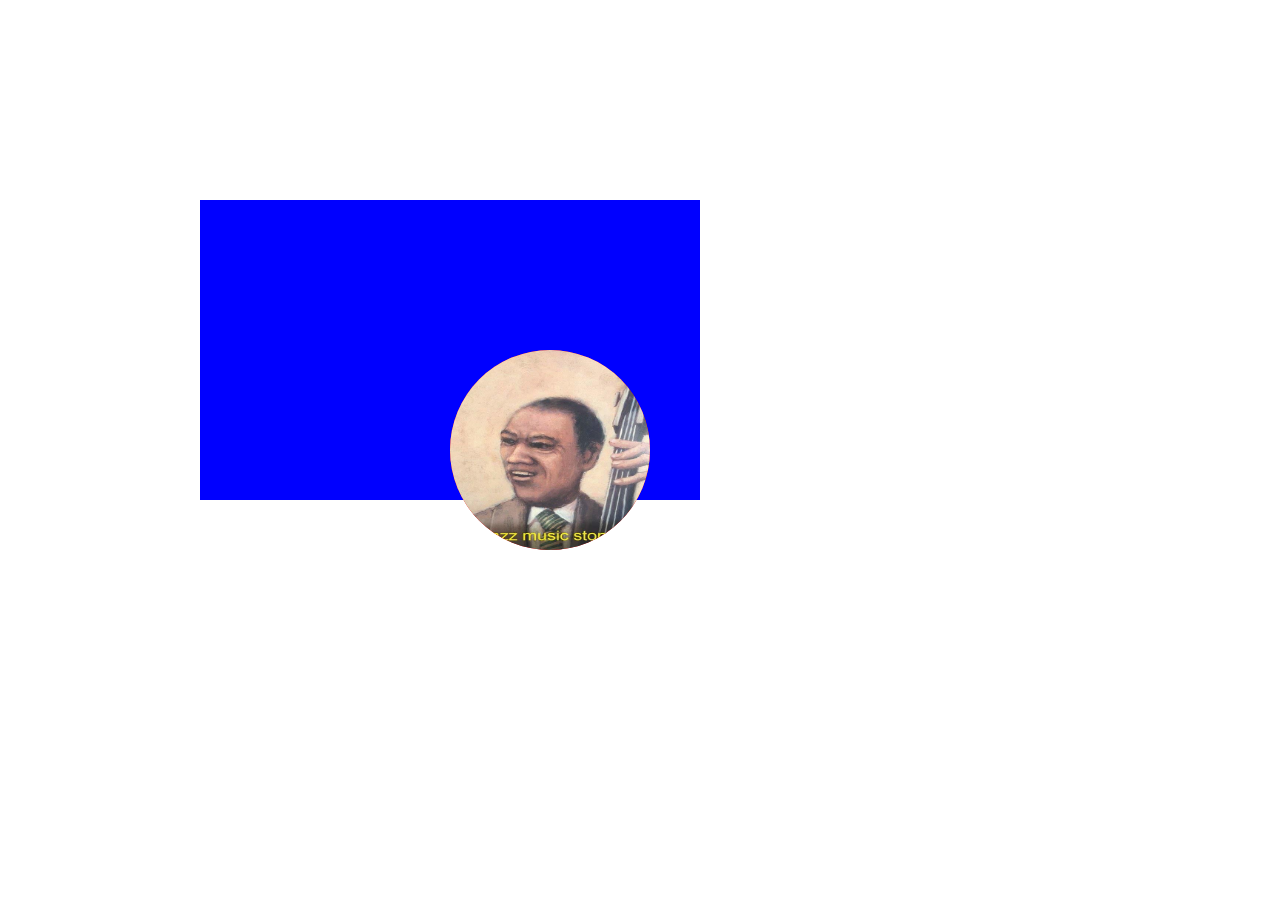
<file: index.html>
<!DOCTYPE html>
<html lang="en">

<head>
    <meta charset="UTF-8">
    <meta name="viewport" content="width=device-width, initial-scale=1.0">
    <link rel="stylesheet" href="index.css">
    <title>Document</title>
</head>

<body>
    <div class="rectangle">
        <div class="circle">
            <img src="test.jpg" alt="">
        </div>
    </div>
    <!-- <div class="card">
        <img class="card-img" src="test.jpg" alt="">
        <h1>Title</h1>
        <div>
            <h2>HHJ</h2>
            <p>heyy</p>
        </div>
        <p>Testing testing testing</p>
    </div> -->
    <!-- <div class="ex">
        <div>
            Yellow Text
            <p>White Text</p>
        </div>
        <div>
            Yellow Text
            <p >White Text</p>
        </div>
    </div> -->
    <!-- <div class="bio">
            Lorem ipsum dolor, sit amet consectetur adipisicing elit. Nisi soluta aliquam quae eveniet dolor asperiores 
            laboriosam ea est repellat voluptatum voluptas facilis rerum eaque quo autem officia dignissimos reprehenderit 
            provident corrupti quos amet saepe, enim facere. Quasi totam sapiente temporibus! 
            Ducimus nesciunt reiciendis alias autem mollitia dignissimos voluptate dolorem corporis maiores aut quam quaerat rem 
            deleniti commodi facilis, tempore quia modi enim aspernatur eaque, vel fuga voluptatibus ut sint? Odio sequi error 
            laborum officia earum enim itaque, totam, illo, unde eum at ducimus! Voluptate quisquam autem corrupti necessitatibus 
            odit ipsa, quasi iure dignissimos adipisci asperiores qui fugiat nulla, minima cumque, eaque dolores iusto? 
            Officiis ad tempore esse rerum hic repellat eligendi, est corporis sunt error. Laudantium maxime dolor necessitatibus 
            totam nam in, ea minus incidunt perferendis tenetur suscipit non, cum officiis neque magnam possimus, iure animi nulla 
            quo numquam quisquam est amet consequuntur? Hic optio suscipit ratione reiciendis, expedita voluptatem eligendi nam eaque 
            iusto autem accusamus tempore, id maiores minima quibusdam cupiditate cumque ea tenetur nisi quo, et natus corrupti. 
            Iste illum nostrum sequi exercitationem dicta consectetur doloribus tempore rem dolorem? Voluptas minima in nemo voluptates 
            aliquid, natus neque quod ipsam vel eos, nobis fuga, veniam quae sed harum commodi. Quis ipsam, placeat ut ducimus earum 
            iste doloremque eligendi nostrum eos et. Perspiciatis rerum odio vitae, aspernatur sapiente optio! Quidem, dolores quia 
            voluptatum vel nihil sint facilis natus accusantium a exercitationem! Adipisci quae, incidunt exercitationem porro est 
            reprehenderit repellendus at esse odit laborum veniam vero in fugiat quas aspernatur iste illo molestias error nam atque ut 
            beatae ab aliquam. Quidem deleniti architecto voluptatem fuga doloribus porro atque quis molestiae soluta, ipsa reiciendis 
            fugit dicta! Adipisci nihil sequi veniam! Beatae quae velit atque molestias suscipit aperiam sed, laboriosam dignissimos 
            vitae, vel rerum! Delectus voluptates voluptatibus minus ad recusandae harum autem amet quas, reprehenderit, iusto laborum 
            incidunt corrupti cumque. Quibusdam vero, praesentium officia temporibus nisi dolor. Hic itaque labore doloremque. 
            Molestiae odit voluptatibus nostrum, non iste ea voluptate amet nobis, assumenda sit ipsa totam incidunt esse quidem quis. 
            Quasi sint nobis tenetur vel hic labore pariatur consequatur asperiores, doloremque porro est sit aliquid dolorem 
            ipsum debitis deleniti, perferendis aliquam. Quis ab molestias, numquam eaque tempore exercitationem, neque, reprehenderit 
            dolorum magnam illo beatae iste cumque quas dignissimos ullam tempora repellendus doloribus ex rerum sint deserunt eveniet! 
            Consectetur incidunt in veritatis quam hic atque, corrupti recusandae ad aut aliquam repudiandae vero libero, veniam sint.
        </div> -->
        
    <!-- <div>
        <h1>Another banger</h1>
        <p>I am the second dude...</p>
        <img src="test.jpg" alt="a sample image" class="sample">
    </div> -->
    <!-- <div id="container" class="first">
        <h1 class="title">This is the title</h1>
        <p class="first-body shared">I am the first dude...</p>
    </div>
    <a href="https://twitter.com" target="_blank">click this</a> -->
    <!-- <table>
        <tr>
            <th>firstName</th>
            <th>midName</th>
            <th>lastName</th>
        </tr>

        <tr>
            <td>One</td>
            <td>Kyn</td>
            <td>Guy</td>
        </tr>

        <tr>
            <td>My</td>
            <td>Idolo</td>
            <td>Goat</td>
        </tr>
    </table> -->
    <!-- <div class="third">
        <img src="https://www.shutterstock.com/image-vector/sample-red-square-grunge-stamp-260nw-338250266.jpg" alt=""
            width="1000" height="300">
        <p class="topleft">Top Left</p>
        <p class="topright">Top Right</p>
        <p class="middle">Center</p>
        <p class="bottomleft">Bottom Left</p>
        <p class="bottomright">Bottom Right</p>
    </div> -->
    <!-- <div class="second">
        <h1 class="title">Another banger</h1>
        <p class="second-body shared">I am the second dude...</p>
    </div> -->
</body>

</html>
</file>
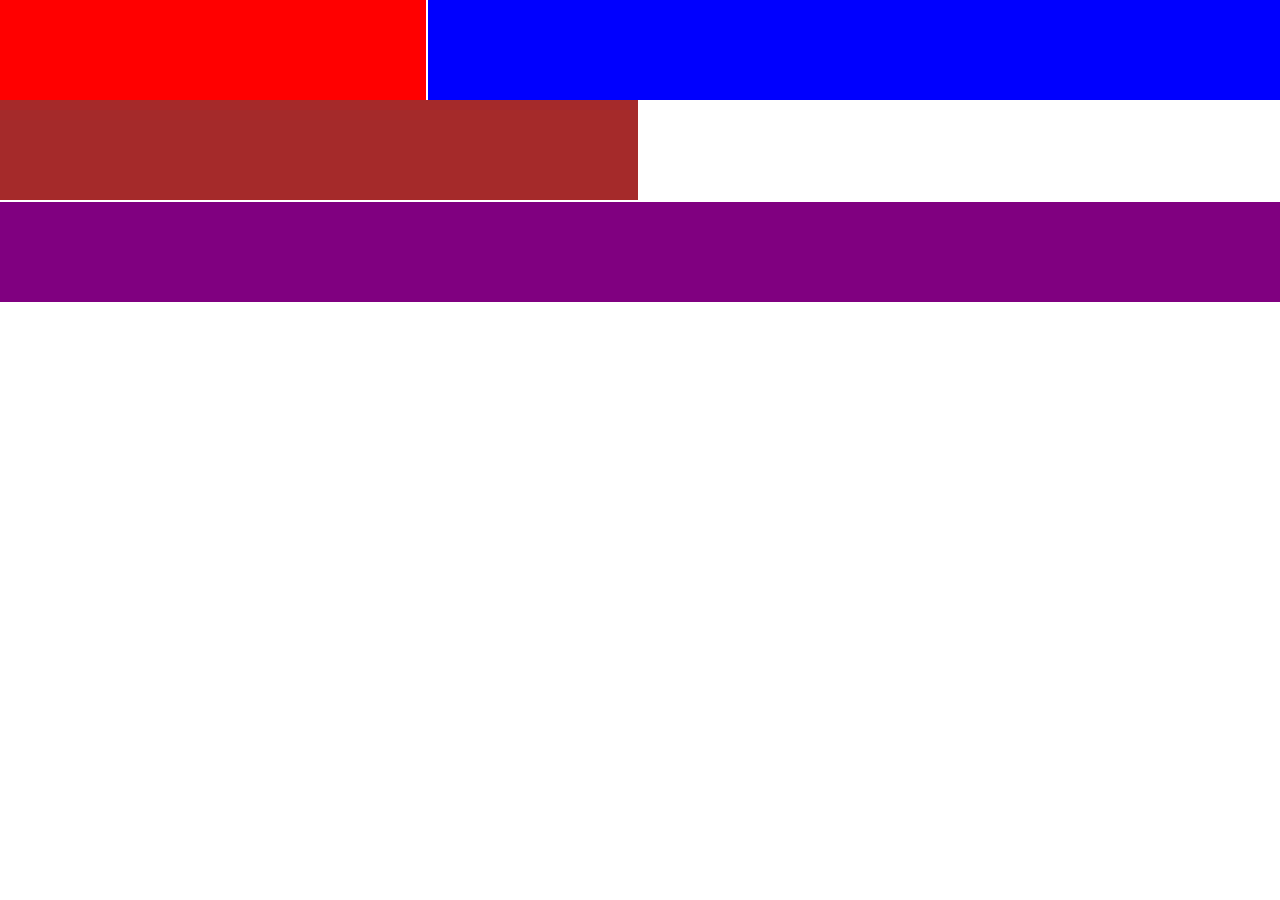
<file: flex.html>
<!DOCTYPE html>
<html lang="en">
<head>
    <meta charset="UTF-8">
    <meta name="viewport" content="width=device-width, initial-scale=1.0">
    <link rel="stylesheet" href="index.css">
    <title>Document</title>
</head>
<body>
    <div class="flexy">
        <div class="flexy1"></div>
        <div class="flexy2">
        </div>
    </div>

    <div class="gridy">
        <div class="gridy1"></div>
        <div class="gridy2">
        </div>
    </div>
</body>
</html>
</file>
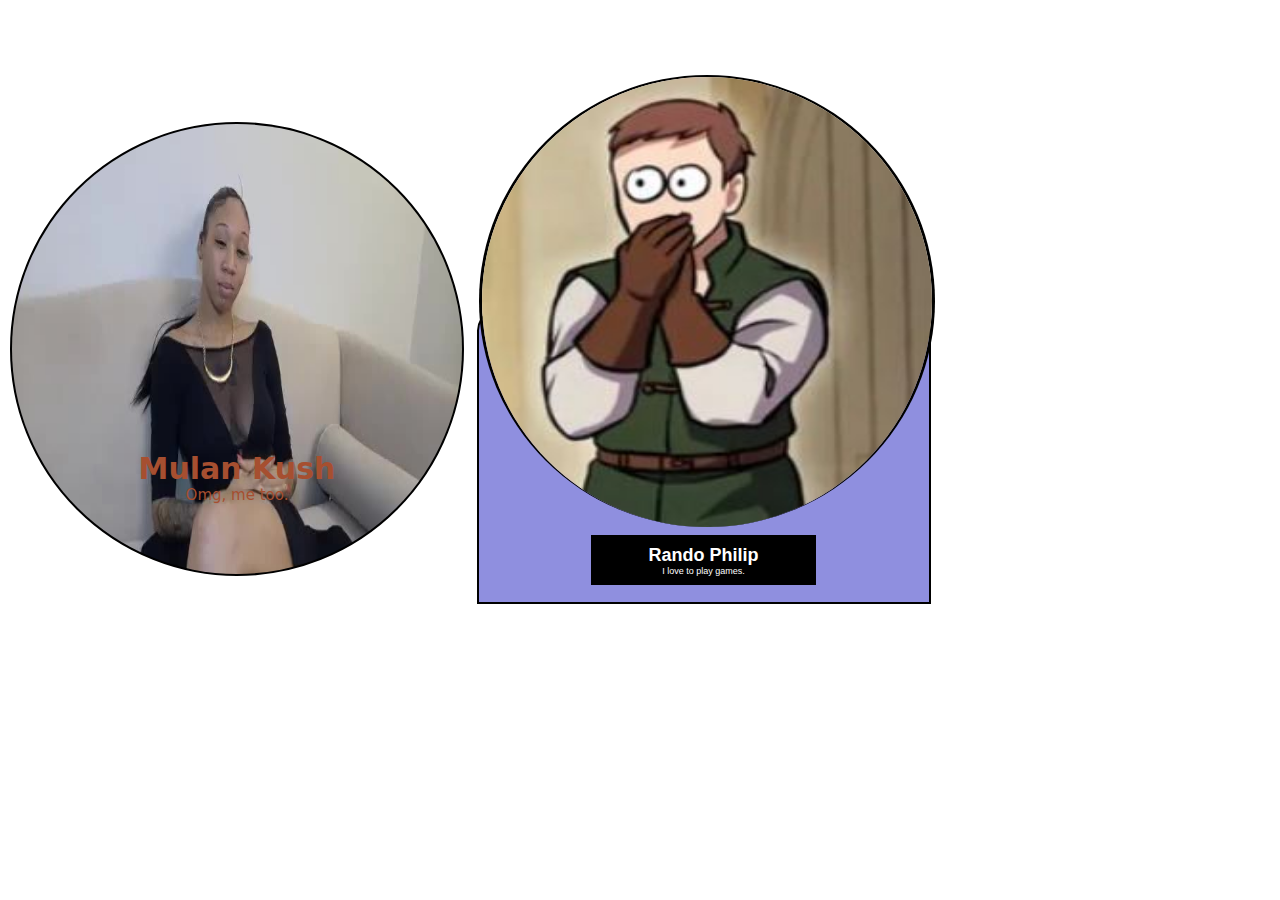
<file: test.html>
<!DOCTYPE html>
<html lang="en">

<head>
    <meta charset="UTF-8">
    <meta name="viewport" content="width=device-width, initial-scale=1.0">
    <link rel="stylesheet" href="index.css">
    <title>Document</title>
</head>

<body>
    <div class="card">
        <img src="mulan.jpg" alt="">
        <div class="text">
            <h1>Mulan Kush</h1>
            <p>Omg, me too.</p>
        </div>
    </div>

    <!-- <div class="card" style="border-radius: 0;"> -->
    <div class="card2">
        <img src="funny.jpeg" alt="">
        <div class="text2">
            <h1>Rando Philip</h1>
            <p>I love to play games.</p>
        </div>
    </div>
</body>

</html>
</file>
<file: index.css>
/* whole body */
 body {
     font-family: Arial, Helvetica, sans-serif;
     font-size: xx-small;
 }

 /* universal selector */
 * {
     margin: 0;
     padding: 0;
 }

 /* all h1 elements */
 /* h1 {
     text-align: center;
     font-size: 20px;
 } */

 /* all p elements */
 /* p {
     font-size: 20px;
 } */

 /* styling by id */
 /* #container {
     padding: 20px;
 } */

 /* styling by class */
 /* .title {
     font-size: 50px;
     color: black
 } */

 /* .first {
     width: 90%;
     padding: 25px;
     box-sizing: border-box;
     margin-top: 150px;
     background-image: url("test.png");
     background-repeat: no-repeat;
     background-attachment: fixed;
     background-color: rgba(120 120 255, 0);
     border: 2px solid rgb(120 120 255);
     background: rgba(0, 0, 0, 0.1);
     opacity: 70%;
 } */

 /* .second {
     height: 600px;
     background-color: purple;
     background-image: url("https://www.shutterstock.com/image-vector/sample-red-square-grunge-stamp-260nw-338250266.jpg");
     background-repeat: no-repeat;
    background-position: right top;
    background-attachment: scroll;
    margin-right: 200px;
     margin: 20px 10%;
     position: relative;
     padding: 5px 5%;
     max-width: 100%;
     box-sizing: border-box;
     background-color: rgba(120 120 255, 0);
     outline: thick solid pink;
     outline-offset: 5px;
     border: 20px solid hsl(0, 50%, 4%);
     border-radius: 300px;
     opacity: 35%;
 } */

 /* .first-body {
     color: grey;
     border: 3px solid red;
     border-radius: 50px;
     border-width: 3px 5px;
     border-style: solid;
     border-top-style: dotted;
     border-right-style: solid;
     border-bottom-style: dotted;
     border-left-style: solid;
     border-color: red green blue yellow;
 } */

 /* .second-body {
     color: brown;
     position: absolute;
 } */

 /* .shared {
     font-style: italic;
     font-size: 25px;
     padding: 10px;
 } */

 /* styling by specific type of element in a class */
 /* p.first {
     color: brown;
     border: 3px solid red;
 } */

 /* grouping selectors by applying a style on specified elements */
 /* h1,
 h2,
 p {
     color: black
 }

 a {
     font-size: 20px;
 } */

 /* unvisited link */
 /* a:link {
     color: red;
 } */

 /* visited link */
 /* a:visited {
     color: green;
 } */

 /* mouse over link */
 /* a:hover {
     color: hotpink;
 } */

 /* selected link */
 /* a:active {
     color: blue;
 }

 th,
 td {
     border-bottom: 1px solid #ddd;
 } */

 /* table {
     width: 100%;
     border-collapse: collapse;
 }

 th {
     height: 30px;
 }

 td {
     height: 15px;
     text-align: center;
 } */

 /* td:hover {
     background-color: yellow;
 }

 tr:nth-child(odd) {
     background-color: #f2f2f2;
 }

 th {
     background-color: #04AA6D;
     color: white;
 } */

 /* .img {
     position: relative;
 }

 .third {
     position: relative;
 }

 .topleft {
     position: absolute;
     top: 8px;
     left: 16px;
 } */

 /* .topright {
     position: absolute;
     top: 8px;
     right: 16px;
 } */

 /* .middle {
     position: absolute;
     top: 50%;
     bottom: 50%;
     left: 50%;
     right: 50%;
     text-align: justify;
 } */

 /* .bottomleft {
     position: absolute;
     bottom: 8px;
     left: 16px;
 } */

 /* .bottomright {
     position: absolute;
     bottom: 8px;
     right: 16px;
 } */

 /* img {
     opacity: 0.5;
     width: 100%;
     height: auto;
 } */

 /* .sample {
     position: absolute;
     left: 0px;
     top: 0px;
     width: 100%;
     height: 200px;
     z-index: -1;
 } */

 /* .bio {
     overflow: scroll;
     overflow-wrap: break-word;
     margin: 0;
     padding: 0;
     width: 50%;
     height: 250px;
     font-size: medium;
     background-color: blue;
     float: left;
 } */

 /* .card{
    width: 50%;
    height: 600px;
    margin-left: 25%;
    margin-top: 200px;
    text-align: center;
    border: 5px solid black;
 } */

 /* .card-img {
    width: 100%;
    height: 80%;
    margin-left: 25%;
 } */

 /* .card > h1 {
    padding: 5px 20px;
    color: brown;
 }

 .card p, h2 {
    padding: 5px 20px;
    color: purple;
 } */

 /* p {
    color: red !important;
 } */

 /* .ex{
    width: 100%;
    height: 100px;
    border: 3px solid purple;
    background-color: blue;
    padding-left: 10px;
 }

 .ex p {
    color: white;
    padding: 10px;
    background-color: red;
    margin: 10px 0;
 } */

 .rectangle {
     background-color: blue;
     width: 500px;
     height: 300px;
     position: relative;
     top: 200px;
     left: 200px;
 }

 .circle {
     position: absolute;
     top: 150px;
     left: 250px;
     background-color: red;
     width: 200px;
     height: 200px;
     border-radius: 50%;
 }

 .circle img {
     position: relative;
     top: 0px;
     width: inherit;
     height: inherit;
     border-radius: 50%;
 }

 .card {
     background-color: black;
     margin-top: 20px;
     margin-left: 10px;
     position: relative;
     width: 450px;
     height: 450px;
     border: 2px solid black;
     text-align: center;
     display: inline-block;
     border-radius: 50%;
 }

 .card img {
     position: relative;
     width: inherit;
     height: inherit;
     border-radius: 50%;
 }

 .text {
    font-family: system-ui, -apple-system, BlinkMacSystemFont, 'Segoe UI', Roboto, Oxygen, Ubuntu, Cantarell, 'Open Sans', 'Helvetica Neue', sans-serif;
    width: 100%;
    color: rgb(166, 79, 48);
    position: absolute;
    bottom: 70px;
 }

 .text h1 {
    font-size: 30px;
 }

 .text p {
    font-size: 15px;
 }

 .card2 {
    background-color: rgb(143, 143, 223);
    margin-top: 300px;
    margin-left: 10px;
    position: relative;
    width: 450px;
    height: 300px;
    border: 2px solid black;
    text-align: center;
    display: inline-block;
    border-top-left-radius: 10%;
    border-top-right-radius: 10%;
}

.card2 img {
    position: absolute;
    bottom: 75px;
    left: 0px;
    right: 0px;
    width: 450px;
    height: 450px;
    border-radius: 50%;
    border-top: 2px;
    /* border-right: 0px;
    border-left: 0px; */
    border-bottom: 0px;
    border-style: solid;
    border-color: black;
    margin: 0;
}

p{
    margin: 0;
}

.text2 {
    height: 40px;
    width: 50%;
    background-color: black;
    color: white;
    margin-top: 232.5px;
    padding-top: 10px;
    margin-left: 25%;
}

.flexy {
    display: flex;
    gap: 2px;
    width: 100%;
}

.flexy1{
    background: red;
    height: 100px;
    flex: 1;
}

.flexy2{
    background: blue;
    height: 100px;
    flex: 2;
}

.gridy {
    display: grid;
    grid-template-columns: 1fr 1fr;
    grid-template-rows: 100px 200px 200px;
    gap: 2px;
    /* width: 100%; */
}

.gridy1{
    background: brown;
    height: 100px;
    grid-column: span 1;
}

.gridy2{
    background: purple;
    height: 100px;
    grid-column: span 3;
}
</file>
